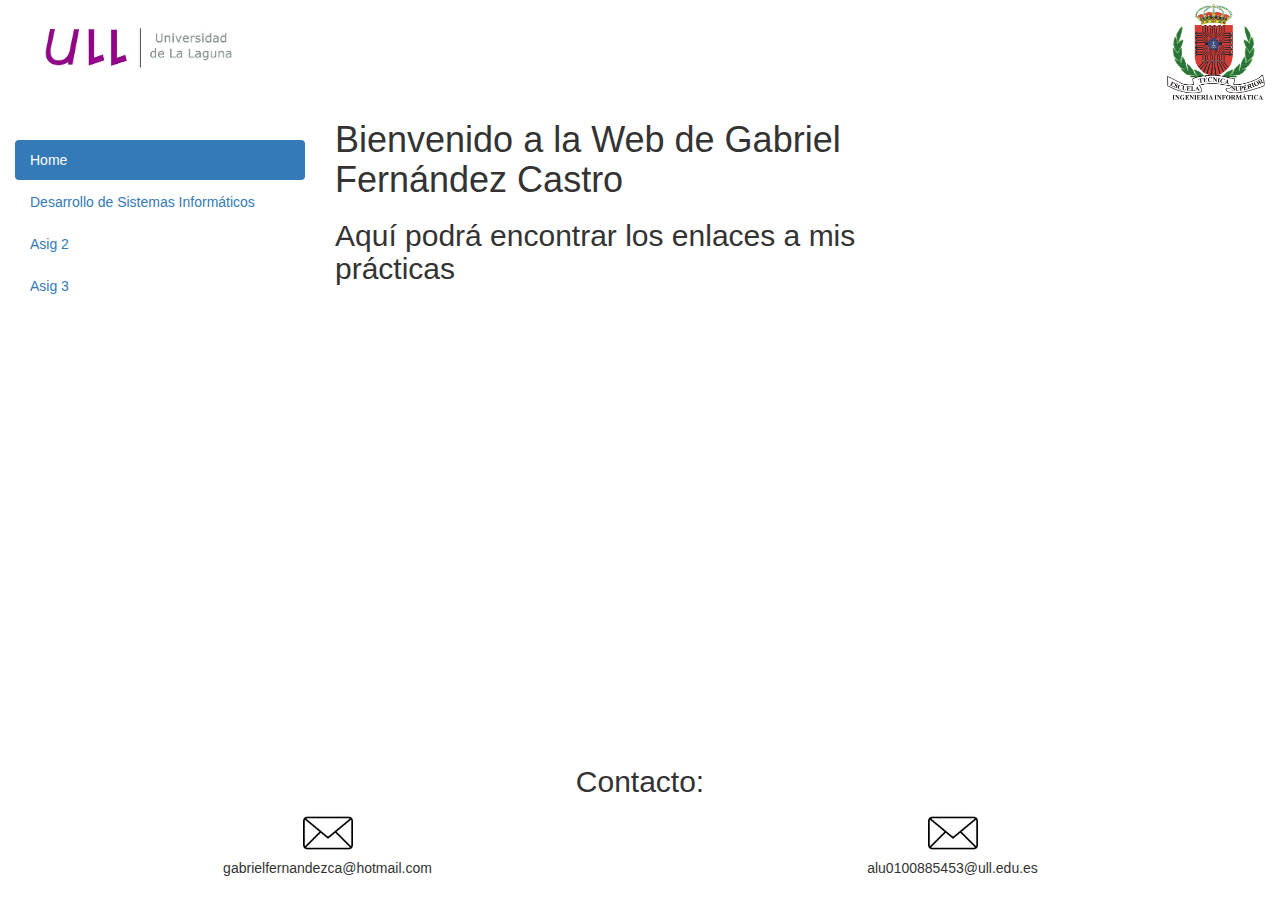
<file: index.html>
<!DOCTYPE html>
<html>
<head>


	<title>Página Personal</title>

	<meta http-equiv="Content-Type" content="text/html; charset=utf-8" />

   <link rel="stylesheet" type="text/css" href="css/index.css">
   <link href="css/bootstrap.min.css" rel="stylesheet">
   <link rel="stylesheet" href="https://maxcdn.bootstrapcdn.com/bootstrap/3.3.7/css/bootstrap.min.css" integrity="sha384-BVYiiSIFeK1dGmJRAkycuHAHRg32OmUcww7on3RYdg4Va+PmSTsz/K68vbdEjh4u" crossorigin="anonymous">




</head>
<body >
	<div class="col-xs-6">
	<img border="0" src="media/2030_b3_logo_ull.jpg" height="100px" >
	</div>
	<div class="col-xs-6">
	<img border="0" src="media/etsii.png" height="100px" align="right" >
	</div>

	<div class="col-xs-3" ><br><br>

		<ul class="nav nav-pills nav-stacked">
		<li class="active"><a href="#">Home</a></li>
		<li><a href="asigs/dsi.html">Desarrollo de Sistemas Informáticos</a></li>
		<li><a href="#">Asig 2</a></li>
		<li><a href="#">Asig 3</a></li>
	</ul>


	</div>
	<div class="col-xs-6">
		
		<h1>Bienvenido a la Web de Gabriel Fernández Castro</h1>
		<h2>Aquí podrá encontrar los enlaces a mis prácticas</h2>
	</div>
	<div class="col-xs-3">
		<!-- columna derecha sin uso todavia --> 
	</div>



<footer>
	<div class="col-xs-12">
		<h2 align="center">Contacto:</h2>
		<div class="col-xs-6" align="center">
			<img border="0" src="media/nuevo-esquema-de-correo-electronico_318-76133.jpg" height="50px"><br>
			gabrielfernandezca@hotmail.com
		</div>
		<div class="col-xs-6" align="center">
			<img border="0" src="media/nuevo-esquema-de-correo-electronico_318-76133.jpg" height="50px"><br>
			alu0100885453@ull.edu.es<br>
		</div>


	</div>

</footer>



</body>
</html>
</file>
<file: css/index.css>
html
{
    position: relative; 
    min-height: 100%;
}
body
{
    margin: 0 0 65px;
}
footer
{
    width: 100%;
    bottom: 90px;
    position: absolute;
    height: 65px;
}
</file>
